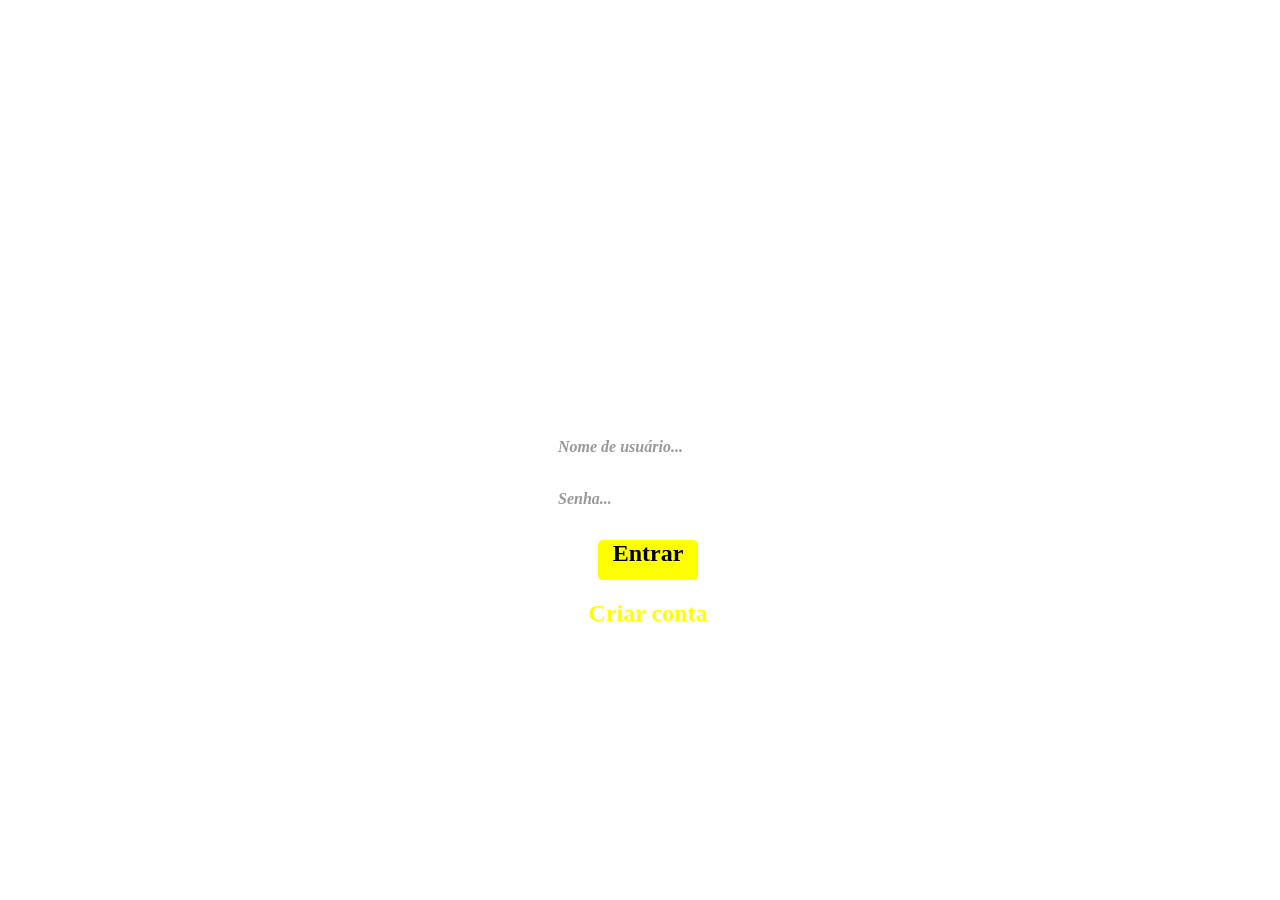
<file: index.html>
<!DOCTYPE html>
<html>
  <head>
    <meta content="text/html; charset=utf-8" http-equiv="Content-Type">
    <link type= "text/css" rel= "stylesheet" href= "stylesheet.css">
    <link rel="icon" type="image/png" href="http://sr.photos2.fotosearch.com/bthumb/CSP/CSP769/k19522312.jpg">
    <title>Pro-Bike</title>
  </head>
  <body background= "http://wallpapers55.com/wp-content/uploads/2013/12/hd-wallpaper-bike-on-sunset.jpg">
      <div><h1>Login</h1></div>
      <div><em><h4>Nome de usuário...</h4></em></div>
      <div><em><h4>Senha...</h4></em></div>
      <div><h2><a href= "https://kauanmls.github.io/web00pi/" id="au">Entrar</a></h2></div>
    <h2><a href= "https://kauanmls.github.io/web003.1/" id="ai">Criar conta</a></h2>
  </body>
</html>
</file>
<file: stylesheet.css>
body {
  text-align: center;
  width: 100%;
  background-repeat: no-repeat;
  background-attachment: fixed;
  background-size: 100% 100%;
}
div:first-child {
   text-align: center;
   margin-top: 380px;
   color: white;
}
div:nth-child(2) {
  height: 30px;
	width: 190px;
  background-color: white;
  margin-top: 10px;
   margin: auto;
   color: #999999;
   text-align: left;
}
div:nth-child(3) {
  height: 30px;
	width: 190px;
  background-color: white;
   margin: auto;
   margin-top: 20px;
   color: #999999;
   text-align: left;
}
div:nth-child(4) {
  height: 40px;
  width: 100px;
  border-radius: 5px;
  background-color: yellow;
  text-align: center;
  margin: auto;
  margin-top: 20px;
}
a {
  text-decoration: none;
  color: yellow;
}
#au {
  text-align: center;
  color: black;
  margin: auto;
}
#ai {
 text-align: center;
 margin: auto;
}
h4 {
 margin-left: 5px;
}
</file>
